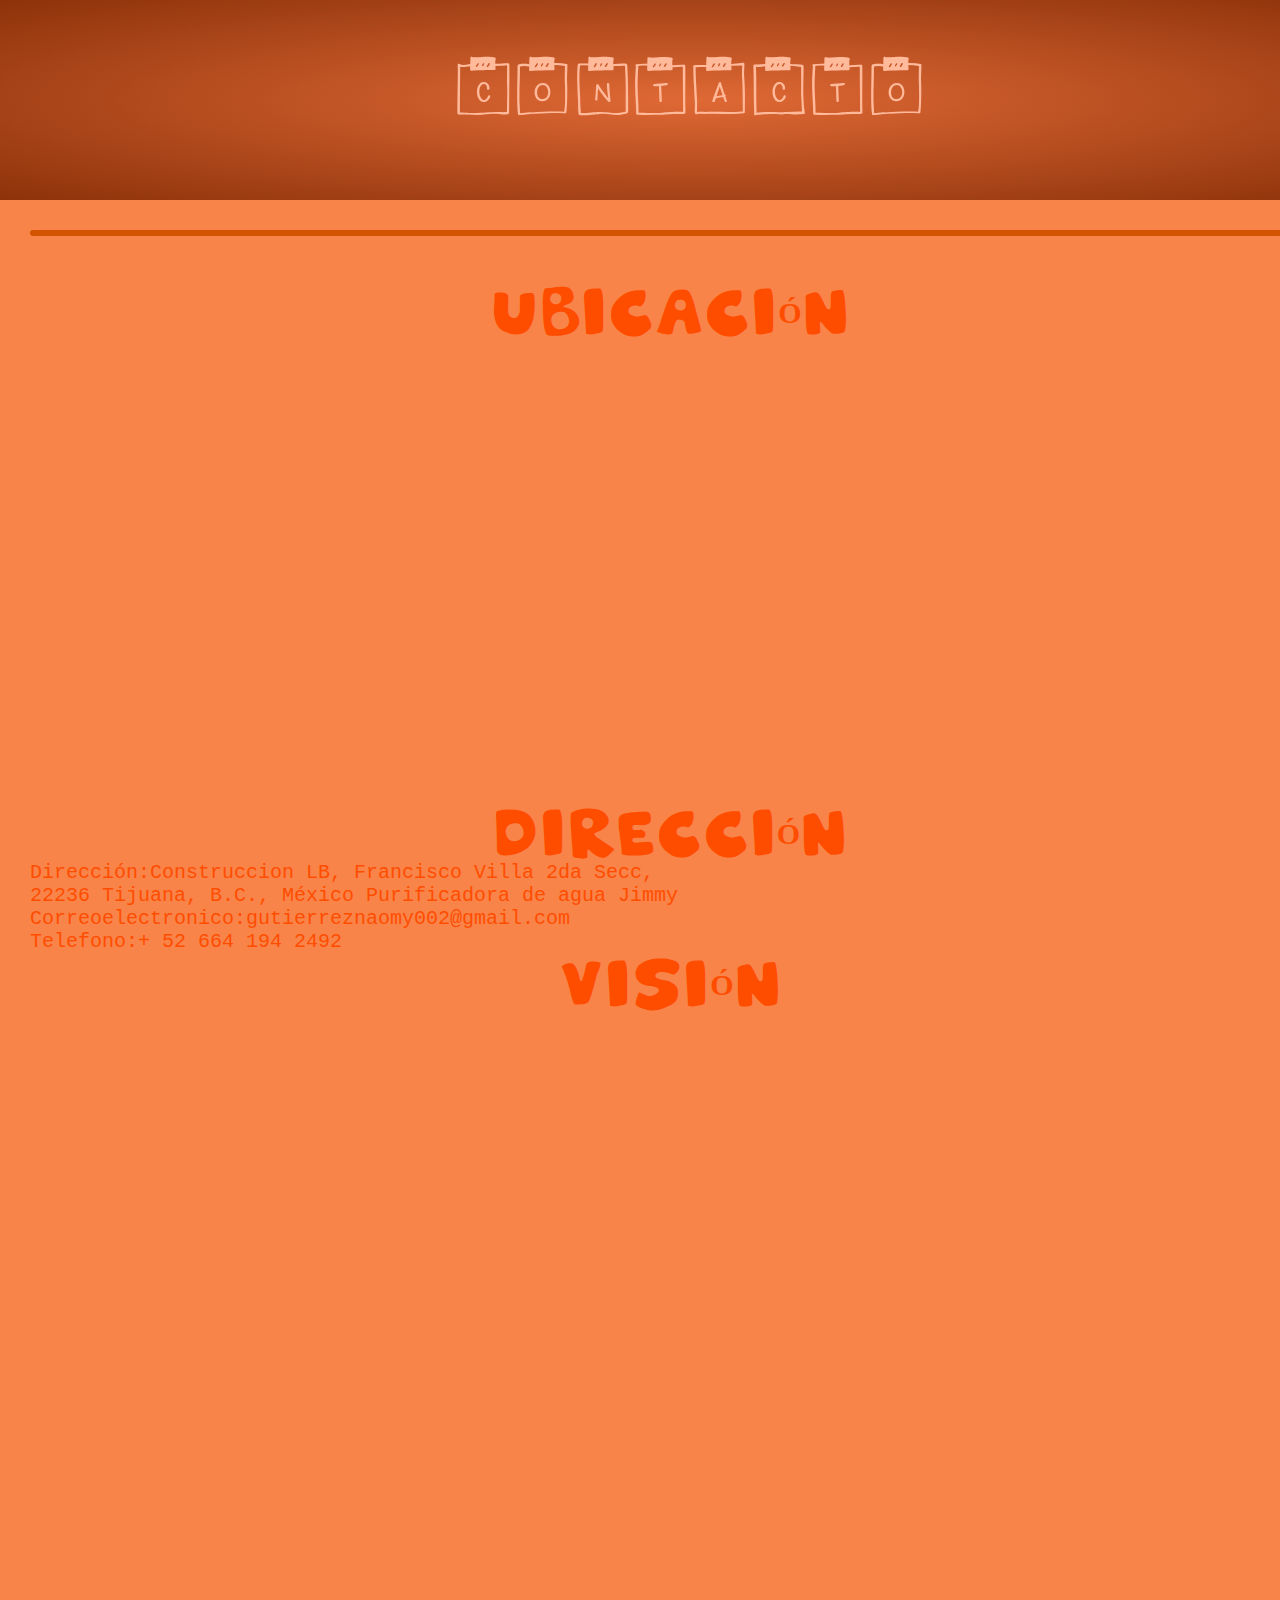
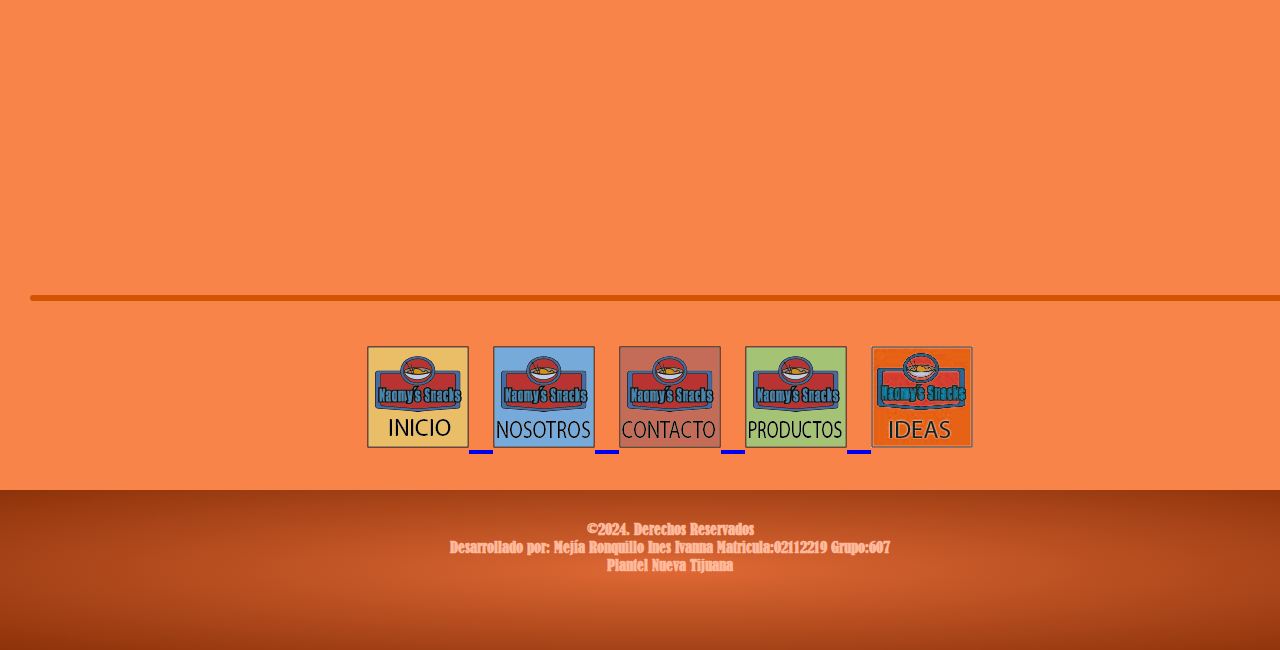
<file: html/contacto.html>
<!Doctype html>
<html>
	<Head>
		<title>
			Contacto- Naomys Snacks
		</title>
		<!-- Link se utiliza para colocar las imagenes del icono en la pestaña del navegador  -->
		<link rel="shortcut icon" href="../imagenes/icono.png">
		<link rel="stylesheet" href="../css/estilo.css">
	</head>
	<!-- bg color es para el color de fondo y text= es para el color de las letras -->
	<body>
		<center>
			<div id="top">
				Contacto<br>
			</div>
			
			<div id="principal">
			<hr>
			
			<br>
			<p class= "encabezado">
				UBICACI&Oacute;N <br>
			</p>
			
			<iframe src="https://www.google.com/maps/embed?pb=!1m18!1m12!1m3!1d210.34918805560667!2d-116.85904244644958!3d32.48373644349991!2m3!1f0!2f0!3f0!3m2!1i1024!2i768!4f13.1!3m3!1m2!1s0x80d93ee453793d8f%3A0x83836e148e4c9514!2sAgua%20Purificada%20Jimmy!5e0!3m2!1ses!2smx!4v1709323809129!5m2!1ses!2smx" width="600" height="450" style="border:0;" allowfullscreen="" loading="lazy" referrerpolicy="no-referrer-when-downgrade"></iframe>
			<br>
			
			<p class= "encabezado"> 
				DIRECCI&Oacute;N <br>
			</p>
				<p>
					Direcci&oacute;n:Construccion LB, Francisco Villa 2da Secc,<BR>
					22236 Tijuana, B.C., M&eacute;xico Purificadora de agua Jimmy
					<BR>
					Correoelectronico:gutierreznaomy002@gmail.com
					<BR>
					Telefono:+ 52 664 194 2492<BR>
					
					
				</p>
			
			<p class= "encabezado">
				VISI&Oacute;N <br>
			</p>
			<p class= "encabezado">
				<p>
					<iframe src="https://docs.google.com/forms/d/e/1FAIpQLScY1vdA9vF3ZhvZju45GQUZXQlzOv2f7sGw2weNlfTyjRtfHQ/viewform?embedded=true" width="640" height="877" frameborder="0" marginheight="0" marginwidth="0">Cargando…</iframe>
				</p>
			</p>
			<hr>
			<br>
				<A href="../index.html">
					<img src="../imagenes/inicio1.png">
				</a>
				<A href="nosotros.html">
					<img src="../imagenes/nosotros1.png">
				</a>
				<A href="contacto.html">
					<img src="../imagenes/contacto1.png">
				</a>
				<A href="productos.html">
					<img src="../imagenes/productos1.png">
				</a>
				<A href="ideas.html">
					<img src="../imagenes/ideas.jpg"><br>
				</A>
			</div>
			<div id="piediv">
			<p class="pie">
				&copy;2024. Derechos Reservados <br>
				Desarrollado por: Mej&iacute;a Ronquillo Ines Ivanna Matricula:02112219 Grupo:607 <br>
				Plantel Nueva Tijuana 
			</p>
			</div>
		</center>
	</body>
</html>
</file>
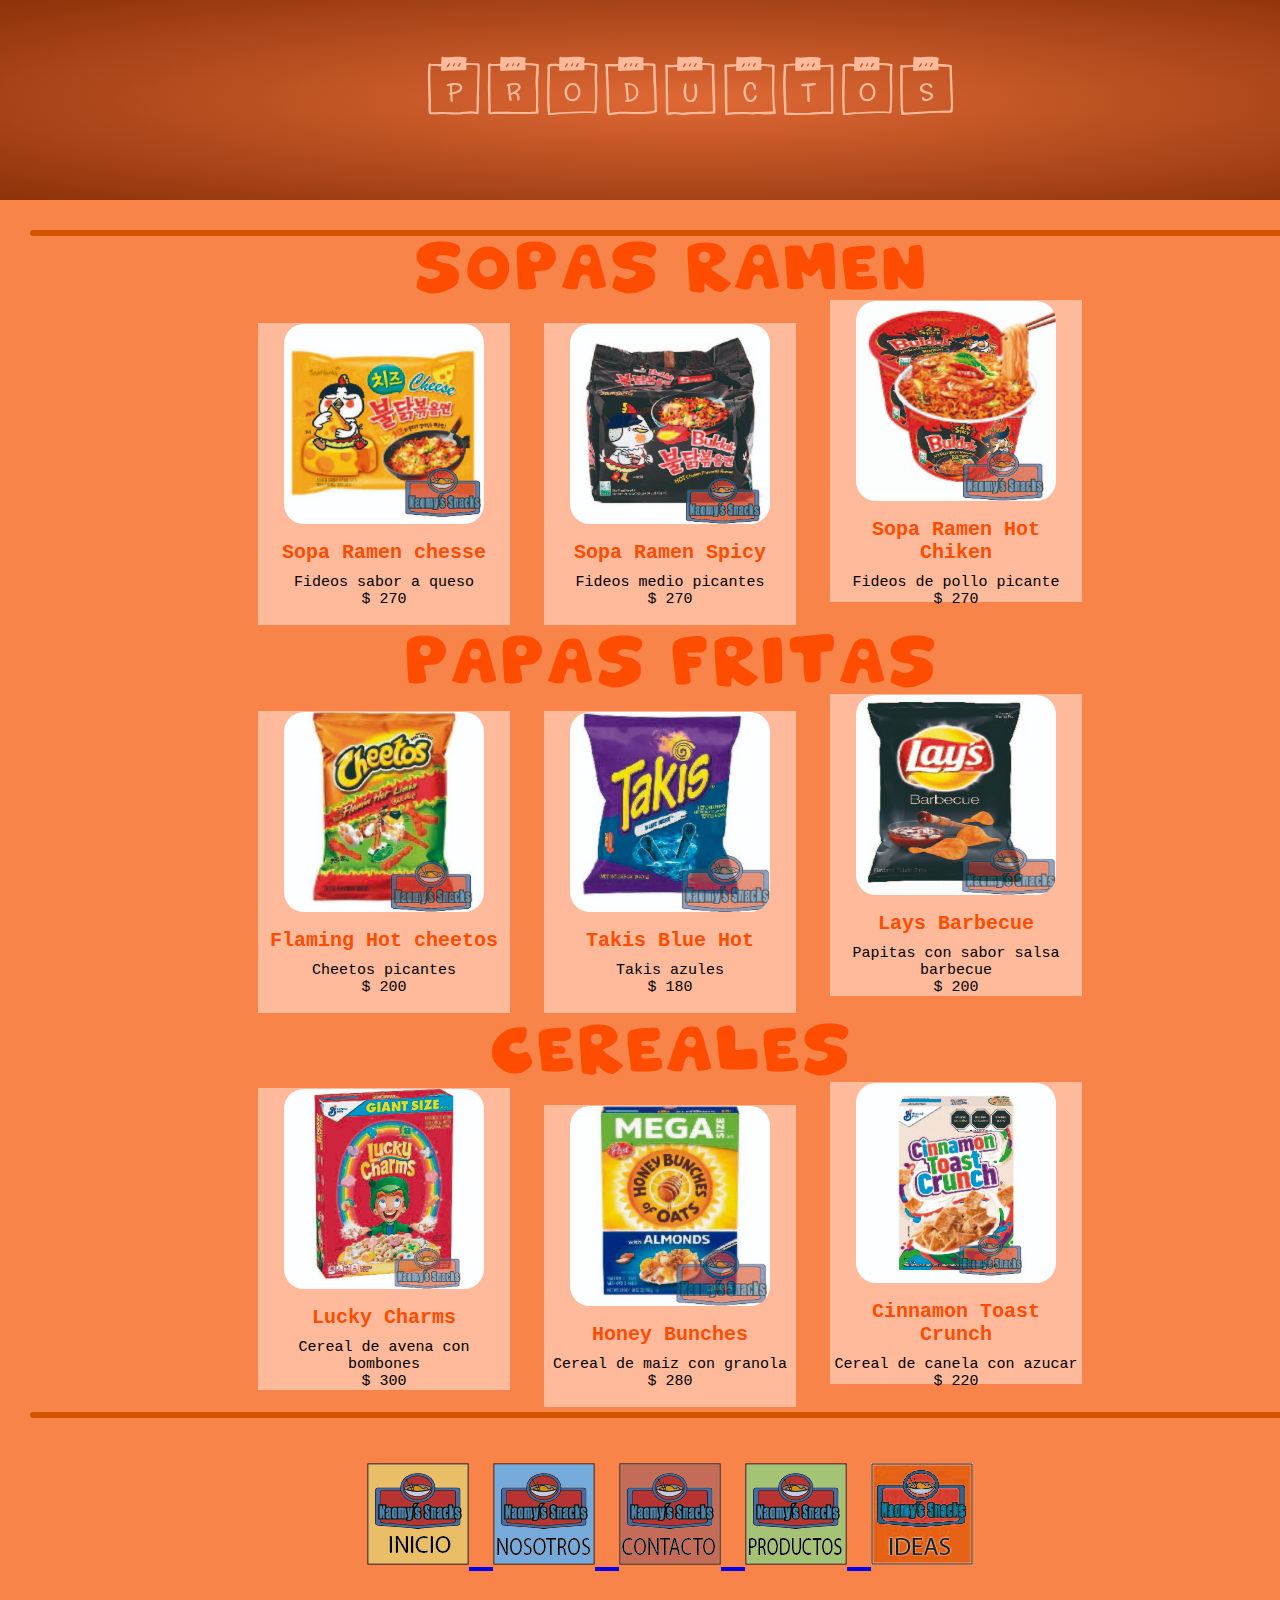
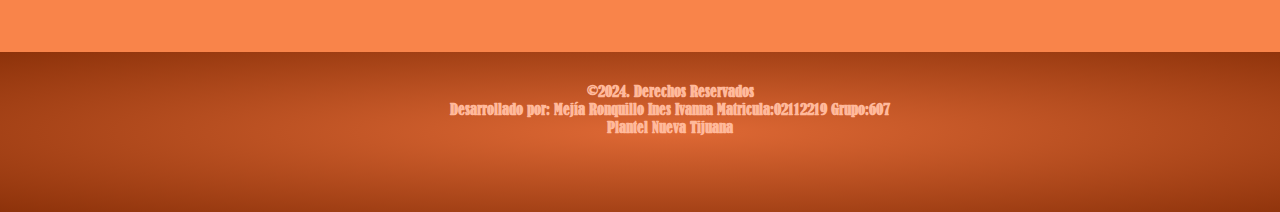
<file: html/productos.html>
<!Doctype html>
<html>
	<Head>
		<title>
			Productos- Naomys Snacks
		</title>
		<!-- Link se utiliza para colocar las imagenes del icono en la pestaña del navegador  -->
		<link rel="shortcut icon" href="../imagenes/icono.png">
		<link rel="stylesheet" href="../css/estilo.css">
	</head>
	<!-- bg color es para el color de fondo y text= es para el color de las letras -->
	<body>
		<center>
			<div id="top">
				Productos <br>
			</div>
				
				<div id="principal">
			<hr>
			<p class= "encabezado">
				SOPAS RAMEN <br>
			</p>
			<div class="caja">
				<a href="producto1.html">
				<img src="../imagenes/producto9.jpg"
						class="img-producto">
				</a>
					<div class="caja-texto">
						Sopa Ramen chesse
					</div>
					<div class="texto-adicional">
					Fideos sabor a queso <br>
					$ 270
					</div>
			</div>
					
			<div class="caja">
				<a href="producto2.html">
					<img src="../imagenes/producto7.jpg"
						class="img-producto">
				</a>
					<div class="caja-texto">
						Sopa Ramen Spicy 
					</div>
					<div class="texto-adicional">
					Fideos medio picantes <br>
					$ 270
					</div>
			</div>
			
			
			<div class="caja">
			<a href="producto3.html">
					<img src="../imagenes/producto8.jpg"
						class="img-producto">
				</a>
					<div class="caja-texto">
						Sopa Ramen Hot Chiken 
					</div>
					<div class="texto-adicional">
					Fideos de pollo picante <br>
					$ 270
					</div>
				</div>
				
					
				 
	
			<p class= "encabezado">
				PAPAS FRITAS <br>
			</p>
			
			
			<div class="caja">
			<a href="producto4.html">
				<img src="../imagenes/producto3.jpg"
						class="img-producto">
				</a>
					<div class="caja-texto">
					Flaming Hot cheetos
					</div>
					<div class="texto-adicional">
					Cheetos picantes  <br>
					$ 200
					</div>
			</div>
			
			<div class="caja">
			<a href="producto5.html">
				<img src="../imagenes/producto2.jpg"
						class="img-producto">
				</a>
					<div class="caja-texto">
					Takis Blue Hot	
					</div>
					<div class="texto-adicional">
					Takis azules <br>
					$ 180
					</div>
			</div>			 
					
			<div class="caja">
			<a href="producto6.html">
				<img src="../imagenes/producto1.jpg"
						class="img-producto">
				</a>
					<div class="caja-texto">
						Lays Barbecue 
					</div>
					<div class="texto-adicional">
					 Papitas con sabor salsa barbecue <br>
					$ 200
					</div>
			</div>			 		
						
					
			<p class= "encabezado">
				CEREALES <br>
			</p>
			
			
			<div class="caja">
			<a href="producto7.html">
				<img src="../imagenes/producto6.jpg"
						class="img-producto">
				</a>
					<div class="caja-texto">
						Lucky Charms 
					</div>
					<div class="texto-adicional">
					Cereal de avena con bombones <br>
					$ 300
					</div>
			</div>	
			
			<div class="caja">
			<a href="producto8.html">
				<img src="../imagenes/producto4.jpg"
						class="img-producto">
				</a>
					<div class="caja-texto">
						Honey Bunches  
					</div>
					<div class="texto-adicional">
					Cereal de maiz con granola <br>
					$ 280 
					</div>
			</div>		
	 		
			<div class="caja">
			<a href="producto9.html">
				<img src="../imagenes/producto5.jpg"
						class="img-producto">
				</a>
					<div class="caja-texto">
						Cinnamon Toast Crunch 
					</div>
					<div class="texto-adicional">
					Cereal de canela con azucar  <br>
					$ 220
					</div>
			</div>			 		
			
			
	
						
					
			<hr>
			<br>
			<A href="../index.html">
				<img src="../imagenes/inicio1.png">
			</a>
			<A href="nosotros.html">
				<img src="../imagenes/nosotros1.png">
			</a>
			<A href="contacto.html">
				<img src="../imagenes/contacto1.png">
			</a>
			<A href="productos.html">
				<img src="../imagenes/productos1.png">
			</a>
			<A href="ideas.html">
				<img src="../imagenes/ideas.jpg"><br>
			</A>
			<br>
				</div>
				
				<div id="piediv">
					<p class="pie">
				&copy;2024. Derechos Reservados <br>
				Desarrollado por: Mej&iacute;a Ronquillo Ines Ivanna Matricula:02112219 Grupo:607 <br>
				Plantel Nueva Tijuana 
					</p>
				</div>
		</center>
	</body>
</html>
</file>
<file: css/estilo.css>
body{
	background-image:url("../imagenes/fondo.jpg");
	color:#FF4D00;
	font-family:"Tahoma","Courier New", monospace;
	font-size:40px;
}
p{
	text-align:justify;
	font-size:20px;
	
	}
hr{
	border:3px solid #D35400 ;
	border-radius: 5px;
	width:100%;
}
table,tr,td{
	border: 1px solid #154360;
	border-spacing:0px;
	background-color: #F8C471;
	text-align:center;
	font-size:20px;
}
ul{
	list-style-type:circle;
	list-style-position:inside;

	}
	
ol{
	list-style-type:lower-roman;
	list-style-position:inside;
	
	}
	
@font-face{
	font-family:mifuente;
	src:url(../fonts/titulosletra.otf);

	}
	
	
@font-face{
	font-family:fuente2;
	src:url(../fonts/BERNHC.TTF)
	}
	
	
@font-face{
	font-family:fuente3;
	src:url(../fonts/p.ttf)
	} 
	
.pie{
	font-family:fuente2;
	text-align:center;
	font-size:15px;
	font-weight:bold;
	}
.encabezado{
	font-family:fuente3;
	text-align:center;
	font-size:30px;
	font-weight:bold;
	}
/*Clase de imagenes  de las maqusinas*/	
.img-marquee{
	height:400px;
	width:450px;
	border-radius:10%;	
}

.img-control{
	height:50px;
	width:50px;	
	border-radius:10%;
}
	
.img-producto{
	height:200px;
	width:200px;
	border-radius:10%;
}
*{ 
	margin:0px;
	}
div#top{
	font-family:mifuente;
	font-size:70px;
	padding:50px;
	width:100%;
	height:100px;
	color: #FFB99B;
	/*background-color:solorcogigo;*/
	/*background-image:linear-gradient(#8D320A,#DF6935);*/
	background-image:radial-gradient(#DF6935,#8D320A);
	/*background-image:url("../imagenes/ nombre del archivo");*/
	/*background-image:url("../imagenes/logo.png");
	background-repeat:no-repeat;*/
	}	
	
div#piediv{
	padding:30px;
	width:100%;
	height:100px;
	color:#FFB99B;
	/*background-color:solorcogigo;*/
	/*background-image:linear-gradient(#8D320A,#DF6935);*/
	background-image:radial-gradient(#DF6935,#8D320A);
	/*background-image:url("../imagenes/ nombre del archivo");*/
	/*background-image:url("../imagenes/logo.png");
	background-repeat:no-repeat;*/
	}

div#principal{
	background-color:#F9844A;
	padding:30px;
	width:100%;
	height:100%;
	}		
	
.caja{
	height:300px;
	width:250px;
	background:#FFB99B;
	border:1px solid #FFB99B;
	margin:5px;
	color:black;
	text-align:center;
	display:inline-block
	}
	
.caja:hover{
	box-shadow: 0 0 10px red;
	transform:scale(1.3);
	}
	
.caja-texto{
	padding-top:5px;
	padding-bottom:5px;
	font-size:20px;
	color:#FF4D00;
	font-weight:bold;
	}
.texto-adicional{
	padding-top:5px;
	font-size:15px;
}
	
.carrousel{
    width: 600px;
    margin:auto;
    /*Hace que el padding y el border pasen a formar
    parte del calculo de la caja y no de la suma */
    box-sizing: border-box;
}

.conteCarrousel{
    width: 100%;
    height: 400px;
    /*Hace que el navegador oculte
    todos los contenidos que salen del div*/
    overflow: hidden;
    box-sizing: border-box;
}

.itemCarrousel{
    /*La nueva Posicion del elemento en relacioncion de
    un elemento con su posicion normal*/
    position: relative;
    width: 100%;
    height: 100%;
    box-sizing: border-box;
}

.itemCarrouselTarjeta{
    width: 100%;
    height: 100%;
    box-sizing: border-box;
}

.itemCarrouselArrows{
    /*Hace que un elemento se coloque
    respecto a su contenedor posicionado
    mas cercano*/
    position: absolute;
    top: 0;
    bottom: 0;
    left: 0;
    right: 0;
    height: 100%;
    width: 100%;
    /*Ayuda a colocar las caja como si
    fueran celdas de tablas*/
    display: flex;
    align-items: center;
    /*Distribuye el espacion entre los
    objetos y su alrededor*/
    justify-content: space-between;
    padding: 20px;
    box-sizing: border-box;
}

.itemCarrouselArrows > i:hover {
    cursor: pointer;
}

.conteCarrouselController{
    width: 100%;
    display: flex;
    justify-content: space-evenly;
}

.conteCarrouselController > a{
    text-decoration: none;
    font-size: 32px;
    color: grey;
}

.itemCarrouselArrows > a > i{
    color: white;
}
.detalles{
	width: 600px;
    height: 200px;
	font-size: 25px;
    color: #D35400;
	background:#FFB99B;
	border-radius:10%;	
}
</file>
